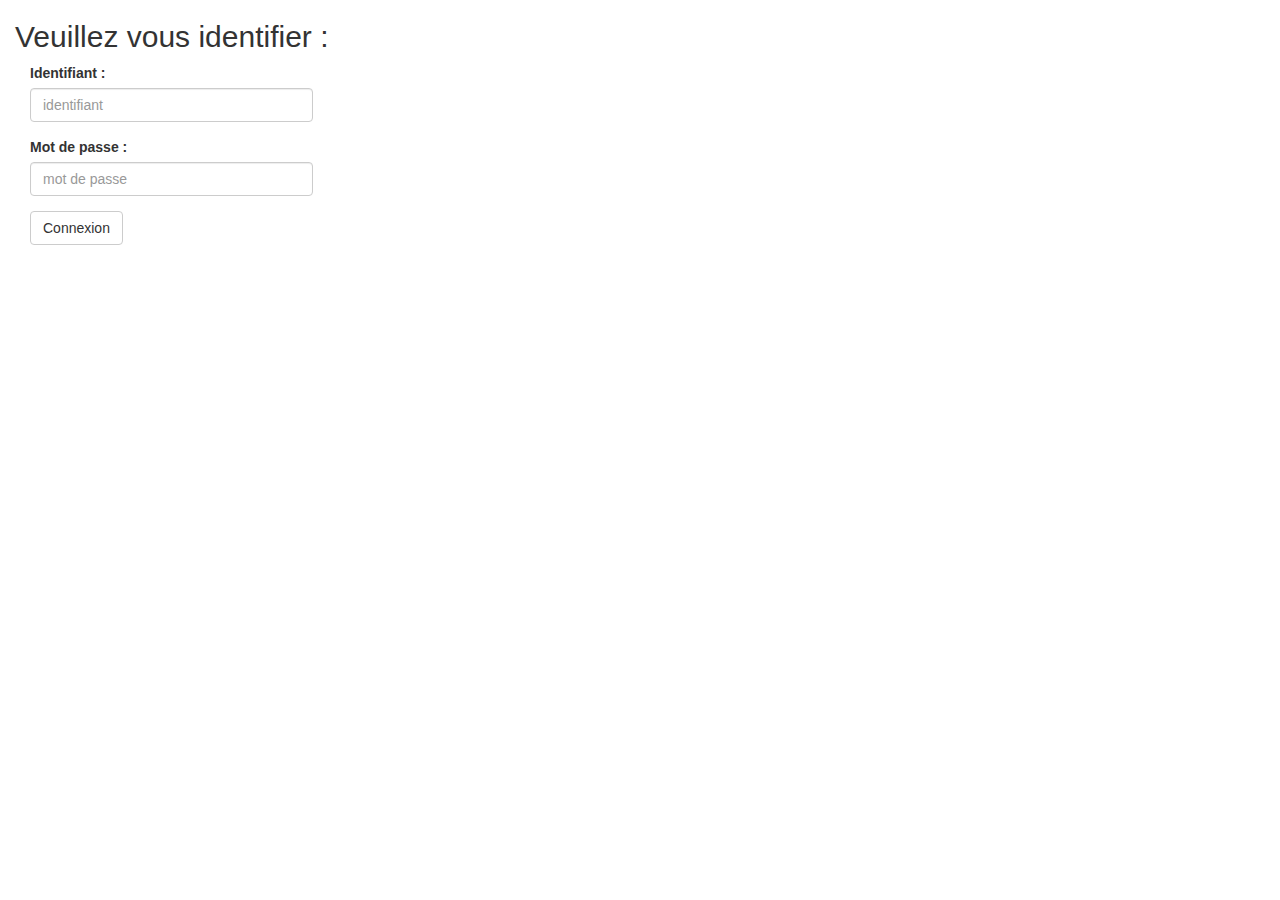
<file: login.html>
<!DOCTYPE html>
<html lang="fr">
<head>
  <title>MedecInfo</title>
  <meta charset="utf-8">
  <meta name="viewport" content="width=device-width, initial-scale=1">
  <link rel="stylesheet" href="https://maxcdn.bootstrapcdn.com/bootstrap/3.3.7/css/bootstrap.min.css">
  <script src="https://ajax.googleapis.com/ajax/libs/jquery/3.3.1/jquery.min.js"></script>
  <script src="https://maxcdn.bootstrapcdn.com/bootstrap/3.3.7/js/bootstrap.min.js"></script>
</head>
<body>

  <div class="container-fluid">
    <h2>Veuillez vous identifier :</h2>
    <div class = "col-lg-3 col-md-2">
    <form action="traitement/traitement_login.php" method="post">
      <div class="form-group">
        <label for="email">Identifiant :</label>
        <input type="text" class="form-control" id="email" placeholder="identifiant" name="identifiant">
      </div>
      <div class="form-group">
        <label for="pwd">Mot de passe :</label>
        <input type="password" class="form-control" id="pwd" placeholder="mot de passe" name="mdp">
      </div>
      <button type="submit" class="btn btn-default">Connexion</button>
    </form>
  </div>
  </div>

  


</body>
</html>
</file>
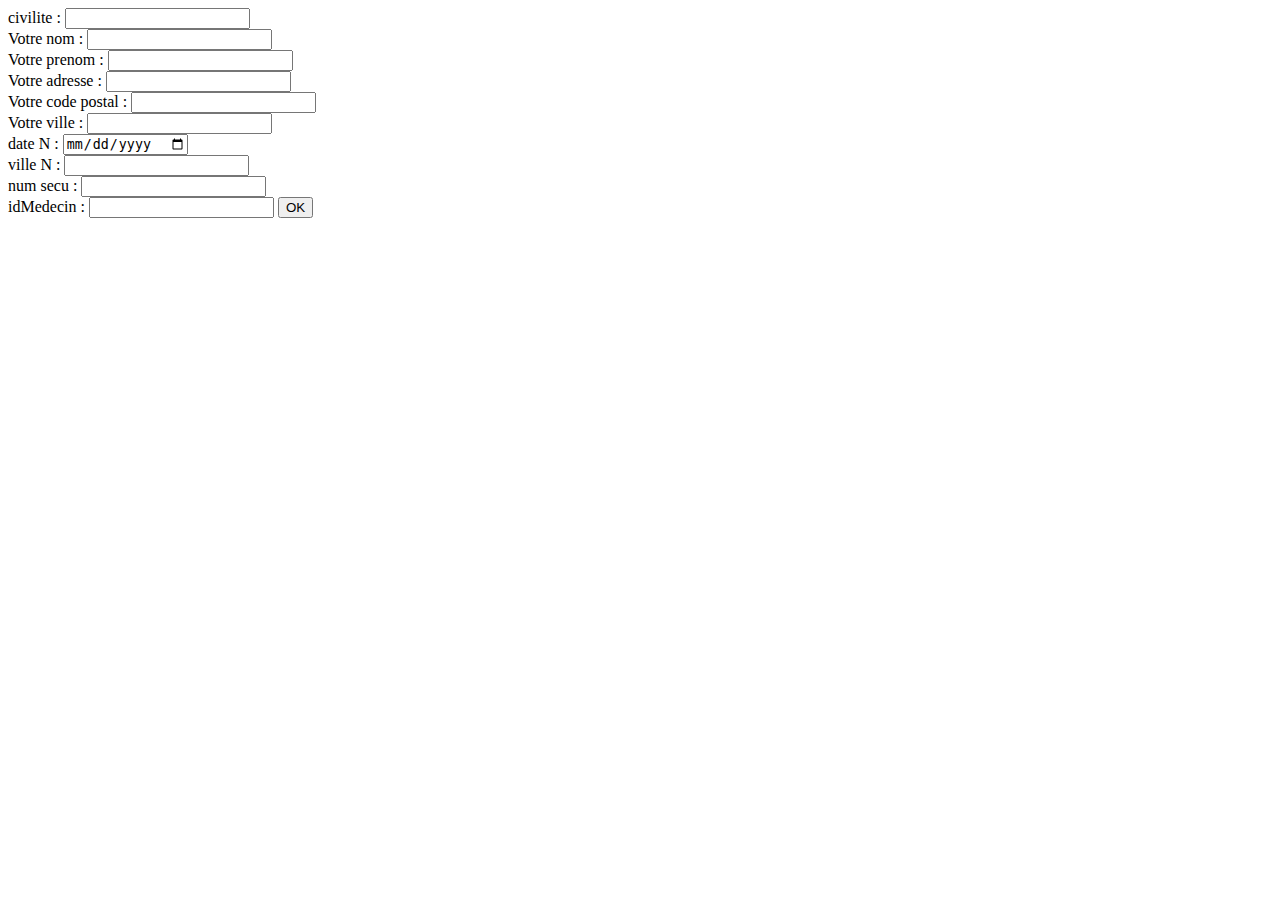
<file: patient.html>
<!DOCTYPE html>
<html>
<head>
	<title>MedecInfo</title>
</head>
<body>
	<form action="ajout_patient.php" method="post"> 
			civilite : <input type="text" name="civilite"><br />
     		Votre nom : <input type="text" name="nom"><br /> 
     		Votre prenom : <input type="text" name="prenom"><br /> 
     		Votre adresse : <input type="text" name="adresse"><br /> 
     		Votre code postal : <input type="number" name="codePostal"><br /> 
     		Votre ville : <input type="text" name="ville"><br /> 
     		date N : <input type="date" name="dateN"><br />
     		ville N : <input type="text" name="villeN"><br />
     		num secu : <input type="number" name="numSecu"><br />
     		idMedecin : <input type="number" name="idMedecin">
      		<input type="submit" value="OK"> 

    	</form> 

</body>
</html>
</file>
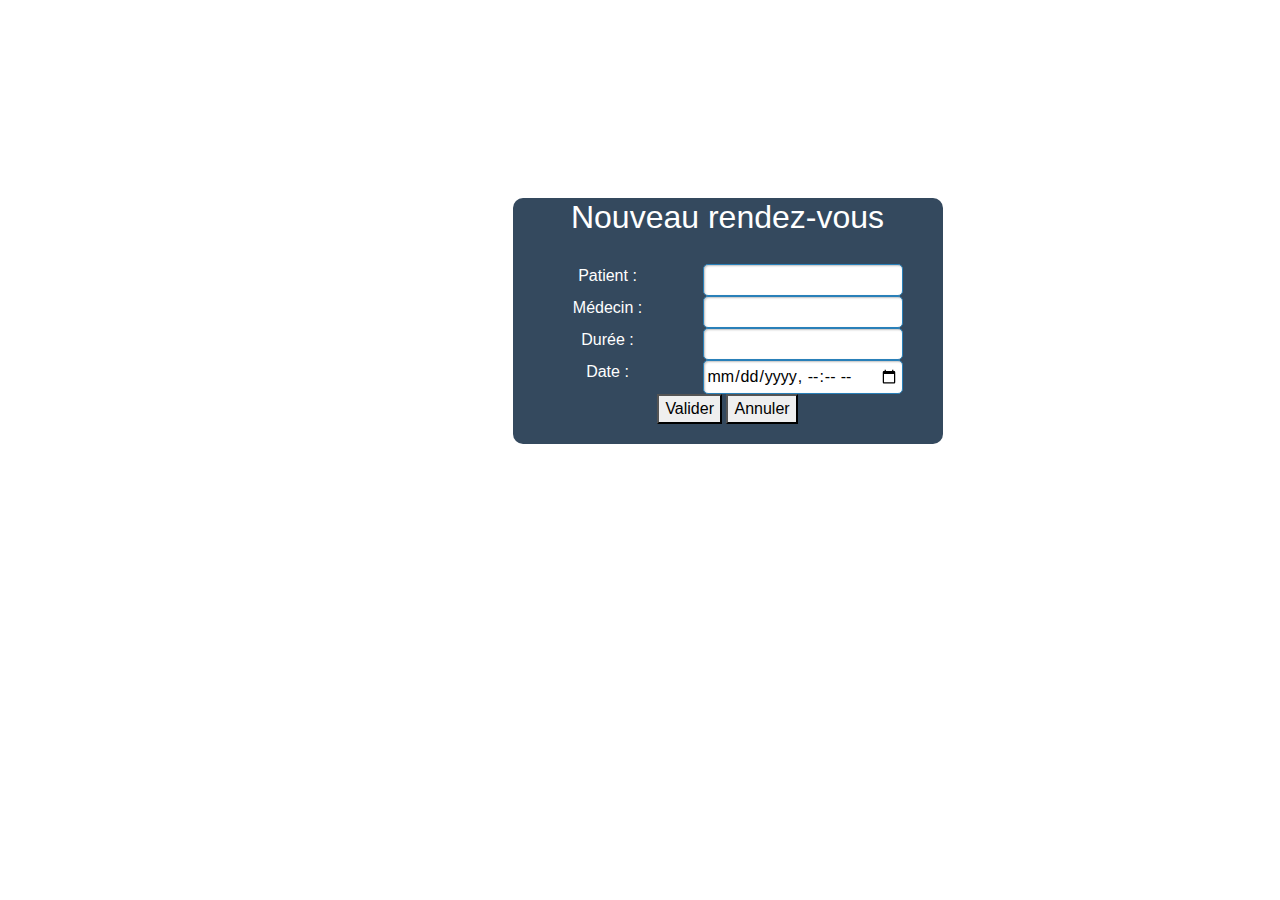
<file: form/form_rdv.html>
<!DOCTYPE html>
<html>
<head>
	<title>MedecInfo</title>
  <meta charset="utf-8">
  <link rel="stylesheet" type="text/css" href="ihmSaisie.css" />
	<script src="https://ajax.googleapis.com/ajax/libs/jquery/3.3.1/jquery.min.js"></script>

	<!-- Popper JS -->
	<script src="https://cdnjs.cloudflare.com/ajax/libs/popper.js/1.14.0/umd/popper.min.js"></script>

	<!-- Latest compiled JavaScript -->
	<script src="https://maxcdn.bootstrapcdn.com/bootstrap/4.1.0/js/bootstrap.min.js"></script>
	<link rel="stylesheet" href="https://maxcdn.bootstrapcdn.com/bootstrap/4.1.0/css/bootstrap.min.css">
</head>
<body>
	<!-- <form action="../traitement/ajout_rdv.php" method="post"> 

      patient: <input type="text" name="patient"><br /> 
			date : <input type="date" name="date"><br />
      durée : <input type="number" name="duree"><br />
     	medecin : <input type="text" name="medecin"><br /> 
      		<input type="submit" value="OK"> 

    	</form>  -->


    	<div class="container-fluid">
    <div class="centre">
    <div id="registration">
    <h2> Nouveau rendez-vous </h2>
    <form action="../traitement/ajout_rdv.php" method="post">
      <fieldset>
    
      <label for="patient">Patient :   </label> <input type="text" name="patient" value=""><br />
      <label for="medecin">Médecin :           </label>  <input type="text" name="medecin" value=""><br />
     <label for="duree">Durée :           </label>  <input type="number" name="duree" value=""><br />
     <label for="date">Date :           </label>  <input type="datetime-local" name="date" value=""><br />
    

        
        
      
      <button id="enregistrer" name="enregistrer" type="submit" ">Valider</button>
      <button id="enregistrer" name="cancel" type="button" onclick="annuler()">Annuler</button>

      </fieldset>
    </form>
    </div>
  </div>
  </div>

</body>
</html>
</file>
<file: form/ihmSaisie.css>
html, body, h1, form, fieldset, input
{
margin: 0; padding: 0; border: none;
}
body {
font-family: Helvetica, Arial, sans-serif; font-size: 12px;
background :#ecf0f1 ;
}
#registration {
    color: #fff;
    background: #34495e;
    border-radius: 10px;
    margin: 10px;
    width: 430px;
     }

 
#registration fieldset {
      padding: 20px;
      }
	
div.centre {
	text-align:center;
	padding-left : 39%;
	padding-top : 15%;
}

label{
    display: block;
    width: 150px;
    float: left;
}

input{
 padding:3px;
 border:1px solid #2980b9;
 border-radius:5px;
 width:200px;
 box-shadow:1px 1px 2px #C0C0C0 inset;
}



.label{
  margin-left: 20px;
}

#champCivilite{
  margin-right: -20px;
}

.maClasse{
  margin-left: 20px;
}

#lab{
  margin-left: -30px;
  
}
</file>
